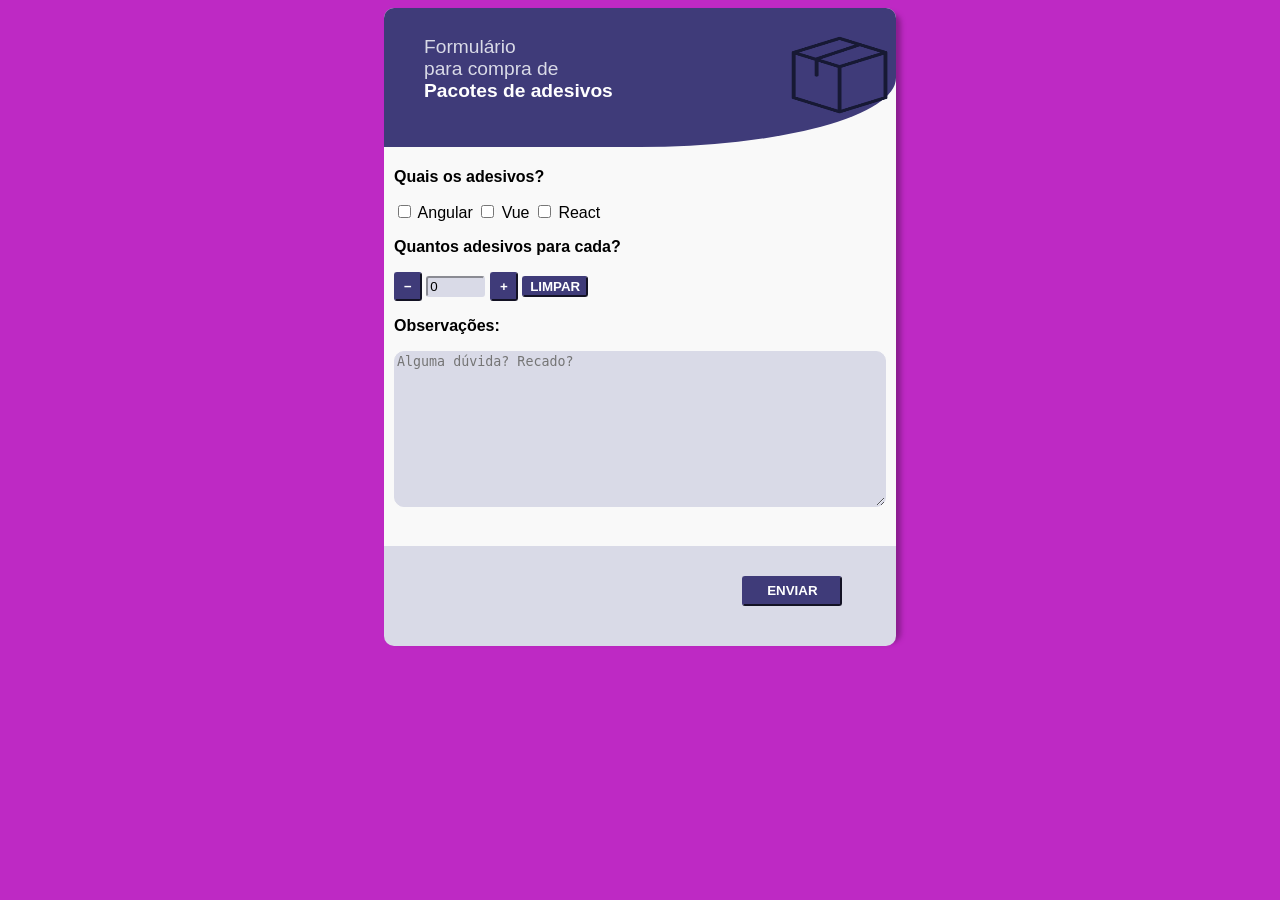
<file: index.html>
<!DOCTYPE html>
<html lang="en">
<head>
    <meta charset="UTF-8">
    <meta http-equiv="X-UA-Compatible" content="IE=edge">
    <meta name="viewport" content="width=device-width, initial-scale=1.0">
    <title>Form BemPaggo</title>
    <link rel="shortcut icon" href="Imagens/favicon.ico" type="image/x-icon">
    <link rel="stylesheet" href="style.css">
</head>
<body id="Corpo">
    
   
        <form action="#" id="form">
            
            <div id="backgroudinicio">
                
                <h1>Formulário <br> para compra de <br><strong id="destaque">Pacotes de adesivos</strong></h1>
                <img src="Imagens/logo.png" alt="">
            </div>
            <p><strong>Quais os adesivos?</strong></p>
            <div id="form1" class="input">
                <input id="Angular" type="checkbox" >
                <label  for="Angular">Angular</label>
                <input id="Vue" type="checkbox" >
                <label  for="Vue">Vue</label>
                <input id="React" type="checkbox" >
                <label  for="React">React</label>
            </div>
            <p><strong>Quantos adesivos para cada?</strong></p>
            <div class="input" id="form2">
                <button type="button" id="Menos">&#8722</button> <input id="number" type="text" value="0" min="0"> <button type="button" id="Mais">&#43</button> <button id="reset" type="reset" >LIMPAR</button>
               
            </div>
            <p><strong>Observações:</strong></p>
            <div class="input">
                 
                <textarea name="textarea" id="Observações" placeholder="Alguma dúvida? Recado?"cols="30" rows="10"></textarea>
            </div>
            <div id="divbuton">
                <button type="submit" id="botão">Enviar</button>
            </div>
        </form>
        
       <script src="formbempaggo.js"></script>
    
    
        
    
</body>
</html>
</file>
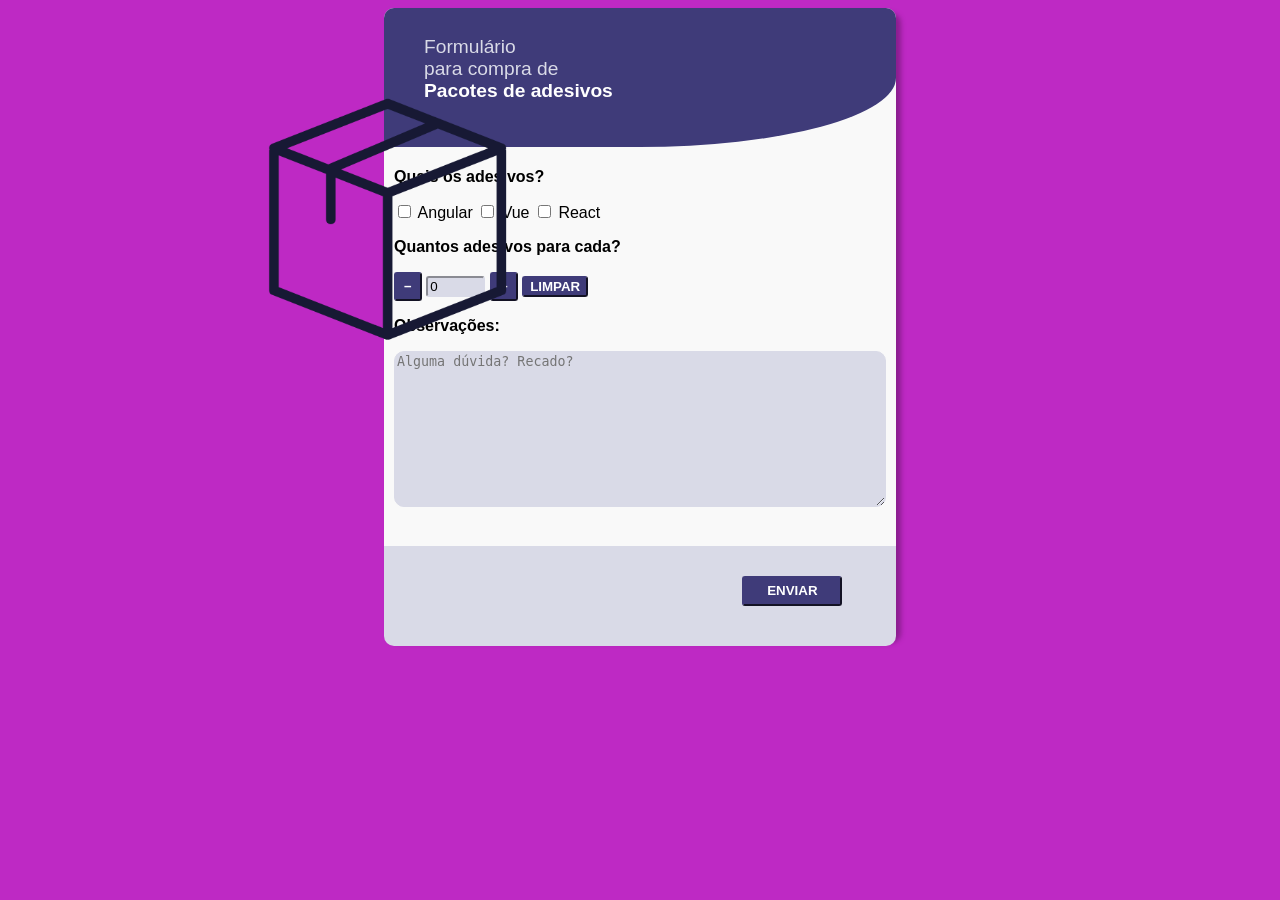
<file: form bempaggo.html>
<!DOCTYPE html>
<html lang="en">
<head>
    <meta charset="UTF-8">
    <meta http-equiv="X-UA-Compatible" content="IE=edge">
    <meta name="viewport" content="width=device-width, initial-scale=1.0">
    <title>Form BemPaggo</title>
    <link rel="stylesheet" href="style.css">
</head>
<body id="Corpo">
    
   
        <form action="#" id="form">
            
            <div id="backgroudinicio">
                
                <h1>Formulário <br> para compra de <br><strong id="destaque">Pacotes de adesivos</strong></h1>
            </div>
            <p><strong>Quais os adesivos?</strong></p>
            <div id="form1" class="input">
                <input id="Angular" type="checkbox" >
                <label  for="Angular">Angular</label>
                <input id="Vue" type="checkbox" >
                <label  for="Vue">Vue</label>
                <input id="React" type="checkbox" >
                <label  for="React">React</label>
            </div>
            <p><strong>Quantos adesivos para cada?</strong></p>
            <div class="input" id="form2">
                <button type="button" id="Menos">&#8722</button> <input id="number" type="text" value="0" min="0"> <button type="button" id="Mais">&#43</button> <button id="reset" type="reset" >LIMPAR</button>
               
            </div>
            <p><strong>Observações:</strong></p>
            <div class="input">
                 
                <textarea name="textarea" id="Observações" placeholder="Alguma dúvida? Recado?"cols="30" rows="10"></textarea>
            </div>
            <div id="divbuton">
                <button type="submit" id="botão">Enviar</button>
            </div>
        </form>
        <img src="Imagens/logo.png" alt="">
       <script src="formbempaggo.js"></script>
    
    
        
    
</body>
</html>
</file>
<file: style.css>
@charset "UTF-8";

body {
    background-color: #be29c4;
}
img{
    width: 30%;
    height: 100%;
    position: relative;
    left: 190px;
    
}
#backgroudinicio {
    
    display: flex;
    flex-direction: row;
    flex-wrap: nowrap;
    background-color: #3f3b79;
    background-size: 100%;
    height: 22%;
    border-top-right-radius: 10px;
    border-top-left-radius: 10px;
    border-bottom-right-radius: 50%;
    position: relative;
    top: 0px;
    

}
#form h1 {
    font-weight: 100;
    color: #d9dae7;
    font-size: 1.2em;
    position: relative;
    left: 40px;
    top: 15px;
}
#destaque {
    color: white;
    font-weight: 900;
    
}
#form p {
    font-size: 1.em;
    position: relative;
    left: 10px;
    top: 5px;
}
.input {
    position: relative;
    left: 10px;
    top: 5px;
}
#form {
    font-family: 'Gill Sans', 'Gill Sans MT', Calibri, 'Trebuchet MS', sans-serif;
    text-align: left;
    background-color: #F9F9F9;
    height: 630px;
    width: 40%;
    position: absolute;
    left: 30%;
    border-radius: 10px;
    display:flex;
    flex-direction: column;
    margin-top: 0%;
    box-shadow: #8b1e8f 5px 5px 5px;
}

#Observações {
    background-color: #d9dae7;
    border-radius: 10px;
    width: 95%;
    margin: auto;
    border-color: #d9dae7;
}
#Menos {
    color: white;
    border-color: #3f3b79;
    background-color: #3f3b79;
    padding: 5px;
    padding-left: 8px;
    padding-right: 8px;
    border-radius: 3px;
    font-weight: bolder;
}
#Mais {
    color: white;
    border-color: #3f3b79;
    background-color: #3f3b79;
    padding: 5px;
    padding-left: 8px;
    padding-right: 8px;
    border-radius: 3px;
    font-weight: bolder;
}
#number {
    border-radius: 3px;
    background-color: #d9dae7;
    border-color: #d9dae7;
    width: 10%;
}
#reset {
    border-color: #3f3b79;
    background-color: #3f3b79;
    border-radius: 3px;
    color: white;
    font-weight: bolder;
}
#divbuton {
    background-color: #d9dae7;
    height: 16%;
    position: relative;
    top: 40px;
    border-bottom-right-radius: 10px;
    border-bottom-left-radius: 10px;
}
#botão {
    width: 100px;
    height: 30px;
    border-color: #3f3b79;
    font-weight: bolder;
    text-transform: uppercase;
    background-color: #3f3b79;
    border-radius: 3px;
    color: white;
    position: relative;
    left: 70%;
    top: 30%;
}

/* Responsividade para vários dispositivos */

 @media ( min-width: 320px ) and ( max-width: 390px ){

    #form h1{
        font-size: 0.8em;
    }
    .input {
        display: flex;
        flex-direction: row;
        font-size: 0.6em;
    }

    form p {
        font-size: 0.6em;
    }
    #backgroudinicio img {

      width: 28%;
      height: 50%;
      position: relative;
      top: 45px;
      left: 0%;
    }
    #Mais {
        font-size: 0.6em;
    }
    #Menos {
        font-size: 0.6em;
    }
    #reset {
        font-size: 0.6em;
    }
    #Observações {
        width: 85%;
        position: relative;
        right: 10px;
    }
    #botão {
        font-size: 0.6em;
        position: relative;
        left: 20px;
    }
    #form {
        height: 570px;
    }
    #divbuton {
        height: 21%;
    }
 }

 @media ( min-width: 410px ) and ( max-width: 480px ){

    #form h1{
        font-size: 0.8em;
    }
    .input {
        display: flex;
        flex-direction: row;
        font-size: 0.6em;
    }

    form p {
        font-size: 0.6em;
    }
    #backgroudinicio img {

      width: 30%;
      height: 50%;
      position: relative;
      top: 45px;
      left: 0%;
    }
    #Mais {
        font-size: 0.6em;
    }
    #Menos {
        font-size: 0.6em;
    }
    #reset {
        font-size: 0.6em;
    }
    #Observações {
        width: 85%;
        position: relative;
        right: 10px;
    }
    #botão {
        font-size: 0.6em;
        position: relative;
        left: 20px;
    }
    #form {
        height: 570px;
    }
    #divbuton {
        height: 21%;
    }
 }
 @media ( min-width: 540px ) and ( max-width: 599px ){
    #botão {
        position: relative;
        left: 100px;
    }
    #Observações {
        width: 85%;
    }
    #backgroudinicio img {
       height: 70%;
       position: relative;
       left: 2%;
       top: 0%;
    }
}

 @media ( min-width: 600px ) and ( max-width: 639px ){
    #botão {
        position: relative;
        left: 100px;
    }
    #Observações {
        width: 85%;
    }
    #backgroudinicio img {
       height: 70%;
       position: relative;
       left: 0%;
       top: 0%;
    }
}

 @media ( min-width: 640px ) and ( max-width: 710px ){
    #botão {
        position: relative;
        left: 100px;
    }
    #Observações {
        width: 85%;
    }
    #backgroudinicio img {
       height: 70%;
       position: relative;
       left: 0%;
       top: 0%;
    }
}
 @media ( min-width: 712px ) and ( max-width: 790px ){
     #botão {
         position: relative;
         left: 100px;
     }
     #Observações {
         width: 85%;
     }
     #backgroudinicio img {
        height: 70%;
        position: relative;
        left: 0%;
        top: 0%;
     }
 }

 @media ( min-width: 800px ) and ( max-width: 890px ){
    #botão {
        position: relative;
        left: 120px;
    }
    #Observações {
        width: 85%;
    }
    #backgroudinicio img {
       height: 70%;
       position: relative;
       left: 0%;
       top: 0%;
    }
}
@media ( min-width: 912px ) and ( max-width: 990px ){
    #botão {
        position: relative;
        left: 140px;
    }
    #Observações {
        width: 85%;
    }
    #backgroudinicio img {
       height: 70%;
       position: relative;
       left: 20%;
       top: 0%;
    }
}
@media ( min-width: 1024px ) and ( max-width: 1100px ){
    #backgroudinicio img {
        position: relative;
        left: 20%;
    }
}
</file>
